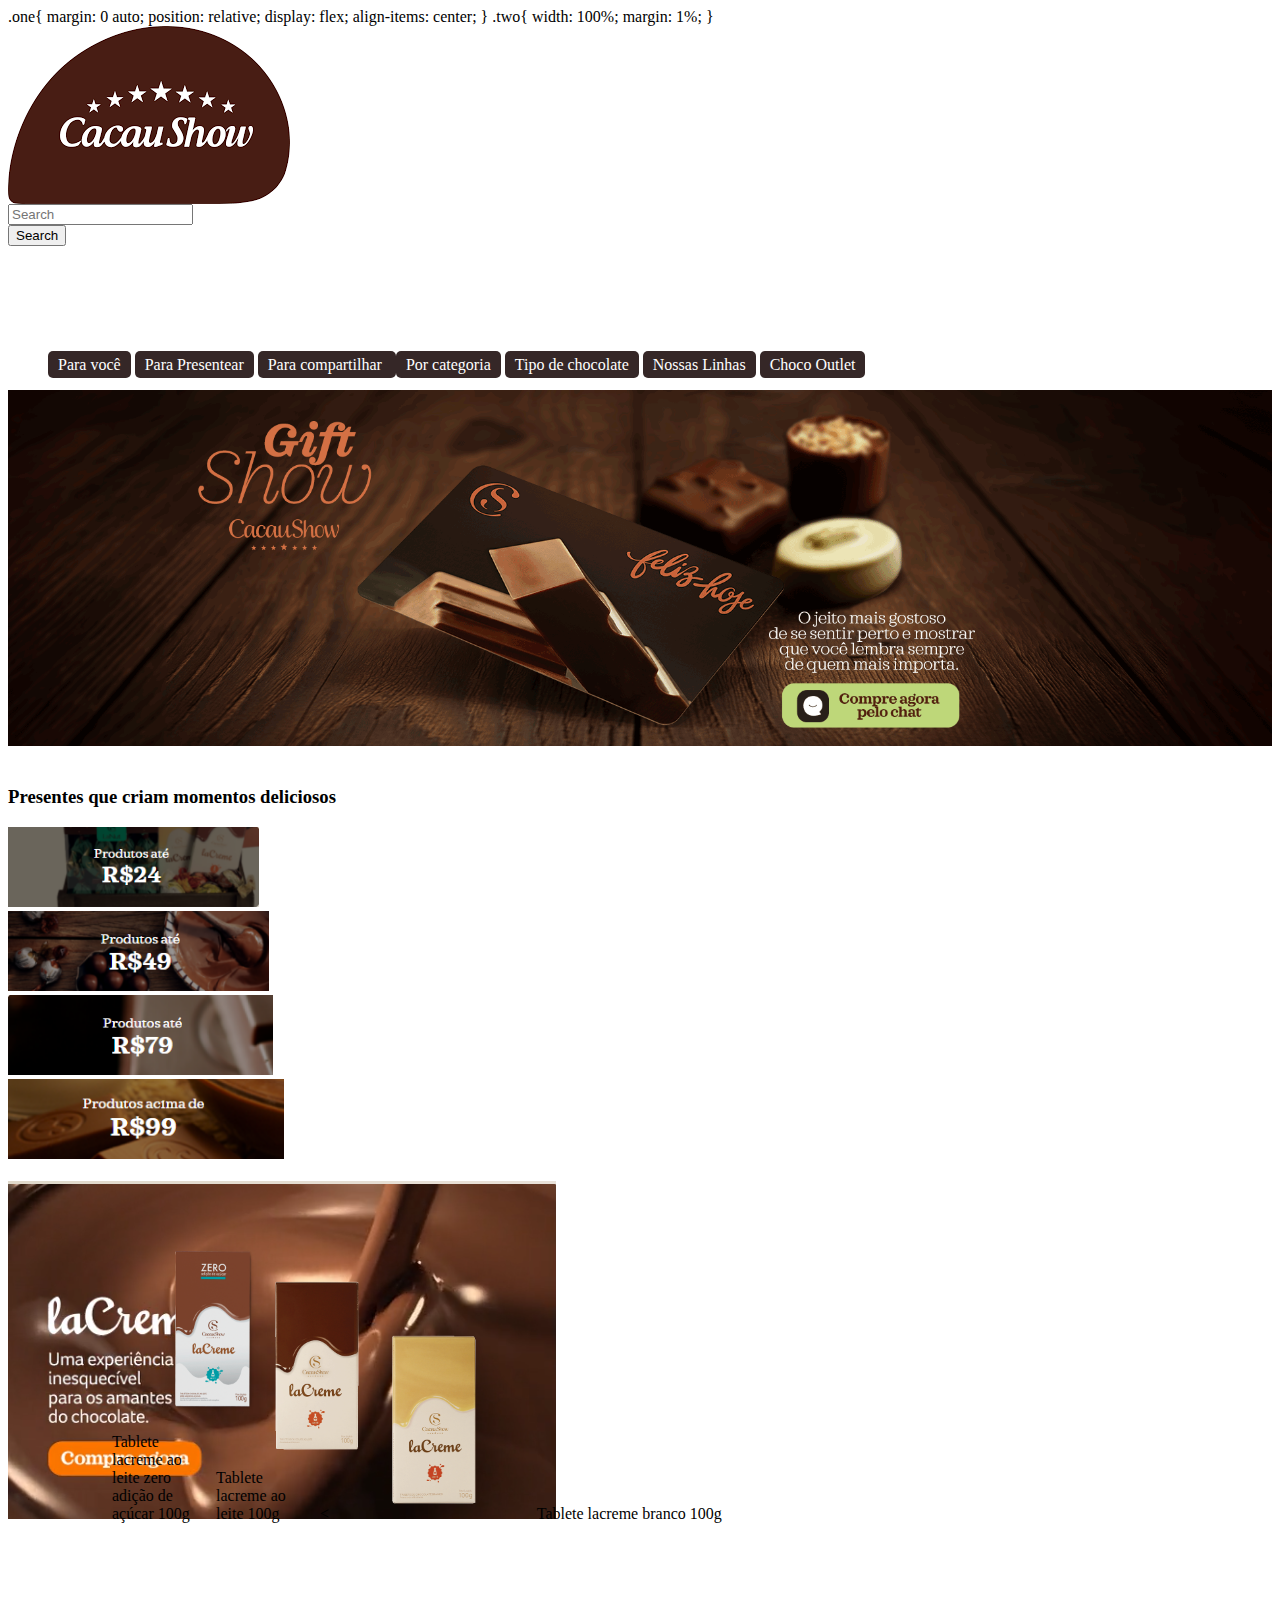
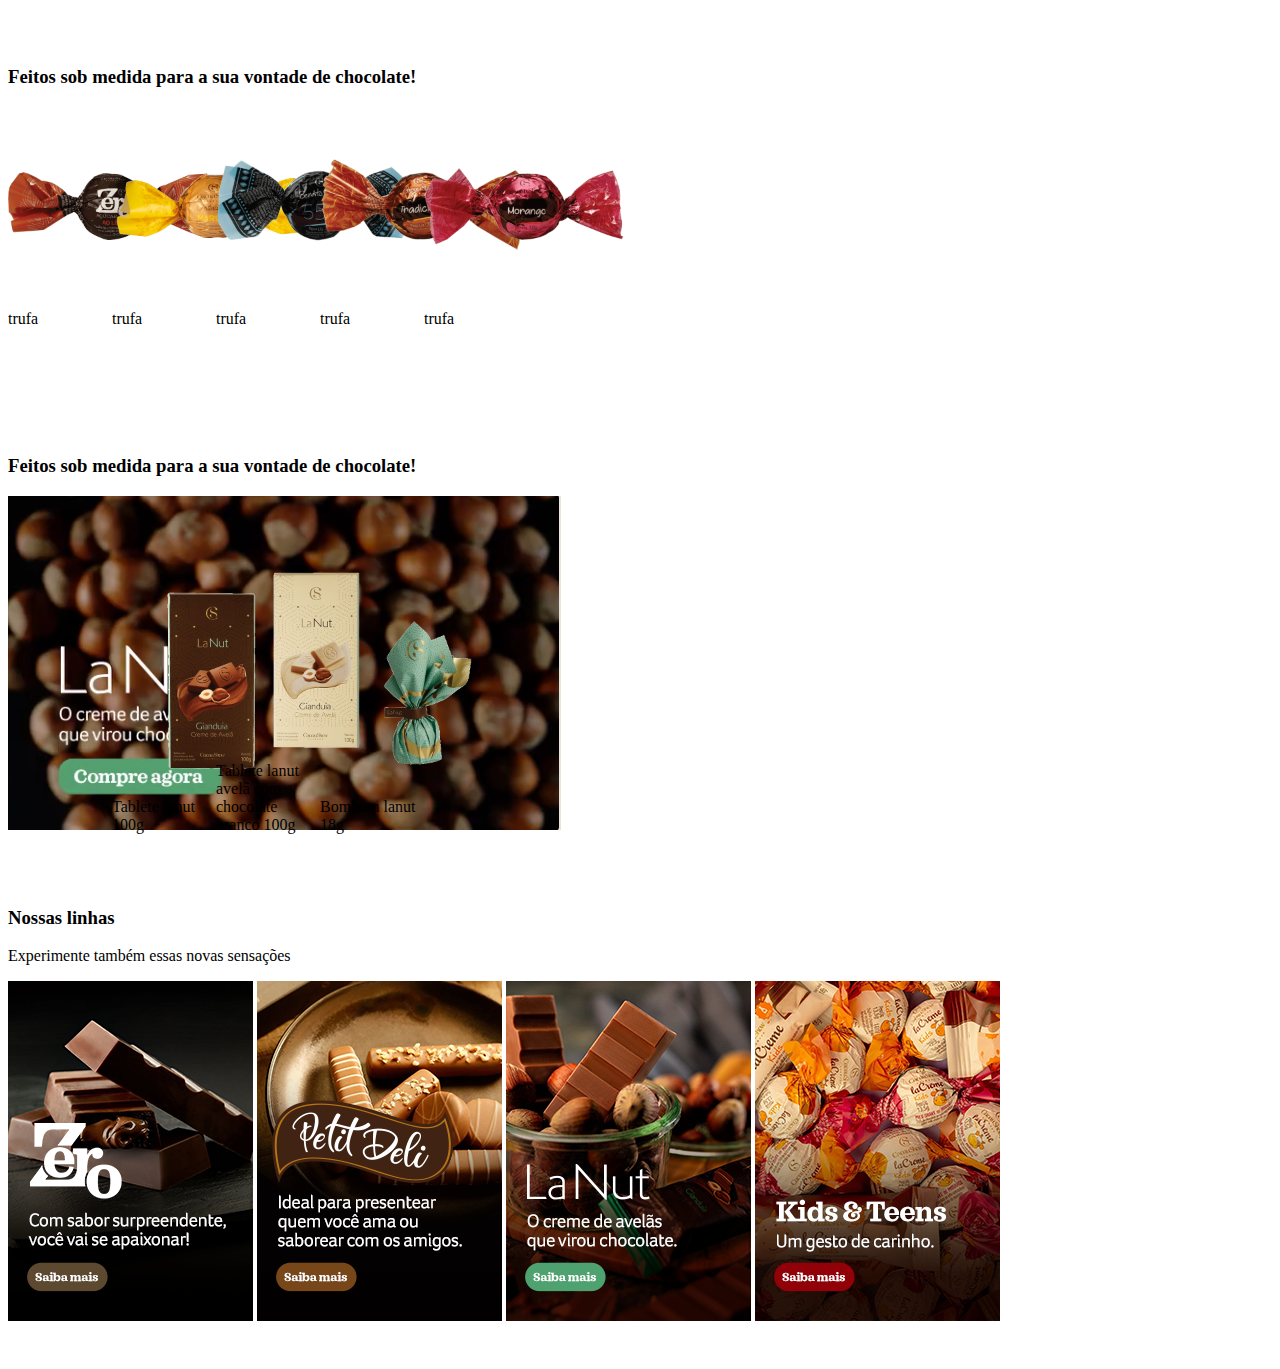
<file: public_html/index.html>
<!DOCTYPE html>
<html lang="PT-BR">
<head>
    <meta charset="UTF-8">
    <meta http-equiv="X-UA-Compatible" content="IE=edge">
    <meta name="viewport" content="width=device-width, initial-scale=1.0">
    <title>First</title>
    <link href=" index.css" rel="stylesheet" type="text/css"/>
    <link href="https://cdn.jsdelivr.net/npm/bootstrap@5.1.3/dist/css/bootstrap.min.css" rel="stylesheet" integrity="sha384-1BmE4kWBq78iYhFldvKuhfTAU6auU8tT94WrHftjDbrCEXSU1oBoqyl2QvZ6jIW3" crossorigin
    <style>
    
    .one{
    margin: 0 auto;
    position: relative;
    display: flex;
    align-items: center;
    }
    
    
    
    .two{
    width: 100%;
    margin: 1%;
    }
    </style>


</head>
<body>
    

    <header>
        
    <img src="logo.png" alt="">
        
        
        <!--Barra de pesquisa DO SITE-->

        <nav class="navbar navbar-light bg-light">
  <div class="container-fluid">
    <form class="d-flex">
      <input class="form-control me-2" type="search" placeholder="Search" aria-label="Search">
      <button class="btn btn-outline-success" type="submit">Search</button>
    </form>
  </div>
</nav>  

<br> <br>

        <nav> <!--MENU DO SITE-->
            <ul>
             <li class="menu"><a href="#"></a> Para você</li>
             <li class="menu"><a href="#"></a> Para Presentear</li>
             <li class="menu"><a href="#"></a> Para compartilhar </li>
             <li class="menu"><a href="#"></a> Por categoria</li>
             <li class="menu"><a href="#"></a>  Tipo de chocolate</li>
             <li class="menu"><a href="#"></a> Nossas Linhas</li>
             <li class="menu"><a href="#"></a> Choco Outlet</li>
            </ul>
        </nav>
    </header>

    <main>
        <section>
            <article>
                
      <img src="feliz.png" style="width:100%">
      
  
            </article>
        </section>

<br> 
     <section>

     <article>

       <h3>Presentes que criam momentos deliciosos</h3> 

        <div class="one">
    
     <img src="primeira.png" height= "80px" margin= 30px 
     style="margin-left: auto;">
    

    
     <img src="49.png" height= "80px" margin= 30px
     style="margin-left: auto;">


  
     
     <img src="79.png" height= "80px" margin= 30px
     style="margin-left: auto;">
     

  
    <img src="99.png" height= 80px" margin= 30px
    style="margin-left: auto;">
   
     </div>

    
    
<br> <br>


    <!--2 Bloco-->


    <section>
    
  
    
        <div> 
        <img src="lacreme.png" alt="lacreme">
        </div>
        
        <div> 
        <img src="tablete1.png" alt="lacreme"  height= "200px" 
      
          <p>
        Tablete lacreme ao leite zero adição de açúcar 100g
    </p>
     </div>
     
     <div>
        <img src="tablete2.png" alt="lacreme"  height= "200px"
     
     
       <p>
    Tablete lacreme ao leite 100g
    </p>
    
 </div>
     
     
     <
        <img src="tablete3.png" alt="lacreme"  height= "200px"
        
        
     <p>
    Tablete lacreme branco 100g
     </p>
     
     
     
        
   
    </section>

         
  <br> <br>
   <br> <br>

<br> <br>
    <section>
   
        <h3> Feitos sob medida para a sua vontade de chocolate! </h3>
    <div>

        <img src="bom1.png" alt="lacreme"  height= "200px" 
        
        <p> trufa </p> 
         
    </div>
        
        
    <div>    
        <img src="bom2.png" alt="lacreme"  height= "200px" 
      
       <p> trufa </p> 
       
    </div>
    
    <div>
     
        <img src="bom3.png" alt="lacreme"  height= "200px" 
     
      <p> trufa </p> 
      
    </div>
    
    <div>
     
        <img src="bom4.png" alt="lacreme"  height= "200px"
     
      <p> trufa </p> 
     
     </div>
     
     
     <div>
     <img src="bom5.png" alt="lacreme"  height= "200px" 
        
         <p> trufa </p> 
         
    </div>
  
    </section>
 <br> <br>
 <br> <br>



<br> <br>

     <section>
         <article>
             <h3>Feitos sob medida para a sua vontade de chocolate!</h3>
   
            <!--5 imagens dos chocolates 5 colunas-->

            <div>
            <img src="lanut.png" alt=""> 
            
            </div>
            
            <!--MAIS 3 IMAGENS DE COLUNAS-->
            
            <div>
             <img src="tablete4.png" alt="lacreme"  height= "200px" margin= 30px 
     style="margin-left: auto;">
      <p> Tablete lanut 100g </p>
             </div>
             
             
      <div>
        <img src="tablete5.png" alt="lacreme"  height= "200px" 
       <p> Tablete lanut avelã com chocolate branco 100g </p>
      </div>
      
      <div>
        <img src="tablete6.png" alt="lacreme"  height= "200px" 
       <p> Bombom lanut 18g </p>
        </div>
         
<br> <br>
                 <br> <br>


     <h3>  Nossas linhas  </h3>
 <p>Experimente também essas novas sensações</p>


                 <section>
                
                    <img src="zero.png" alt="">
                    <img src="petit.png" alt="">
                    <img src="avela.png" alt="">
                    <img src="kids.png" alt="">

                   
                   
              
            </section>
            
            
             <br> <br>

<style>
         <section> 
         
         
     
         <img src="hoje.png" alt="">
   
        </section>

  <br> <br>  <br> <br>
            <footer>
            
            <img src="" alt="logo">
                
            </footer>






    




















    </main>


</body>
</html>
</file>
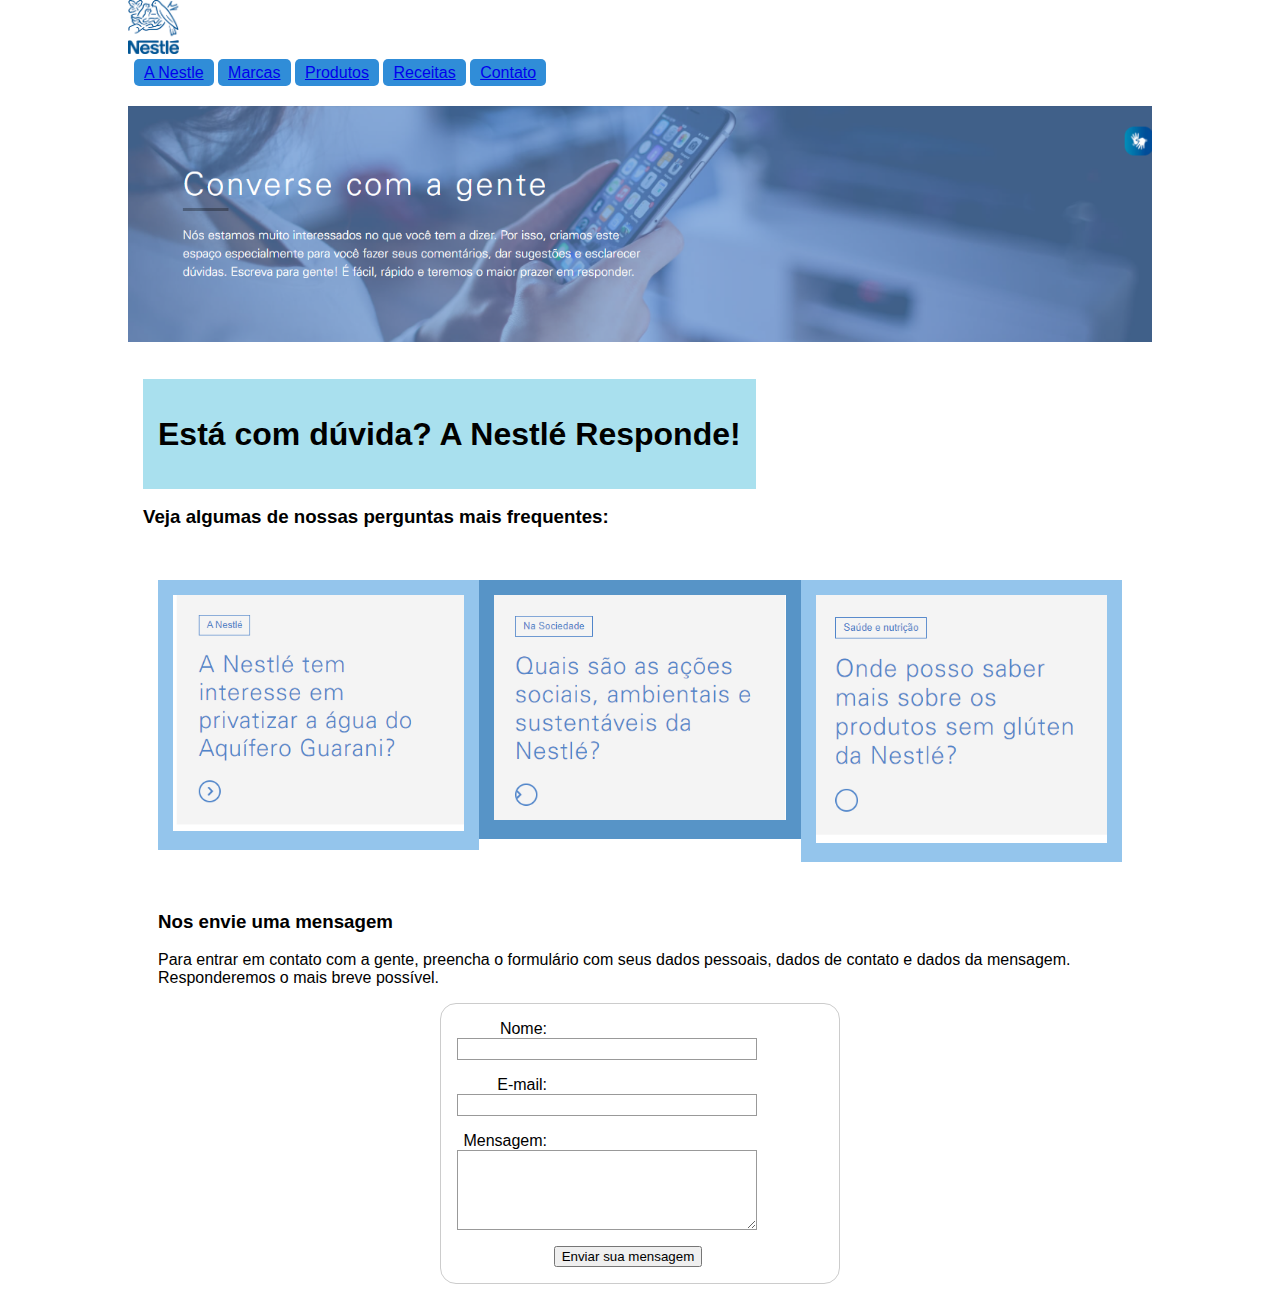
<file: public_html/old/contato.html>
<!DOCTYPE html>
<html lang="PT-BR">
<head>
    <meta charset="UTF-8">
    <meta http-equiv="X-UA-Compatible" content="IE=edge">
    <meta name="viewport" content="width=device-width, initial-scale=1.0">
    <title>Contato</title>
    <link href="css.css" rel="stylesheet" type="text/css" />
      <link rel="stylesheet" href="colunas.css">
</head>
<body style="margin:0% 10% 0%" >
    
       <!--duvidas
    1- colocar um fundo azul no menu seria um retangulo cobrindo o menu
    2- colocar um container para o site ficar centralizado
    3- a imagem do incio esta tendendo a direita, ou seja ocupando muito espaço como resolver isso?
    4- posso colocar o css de todas minhas paginas em um unico arquivo css?
    5- fazer um menu em cima de outro menu na parte de receitas
    6-Como fazer um slide(carrousel) com varias imagens (no site receitas)
    
    
    
        -->
    
    <header> 
        <div class ="container" color: ></div>
        <!--<h1>NESTLÉ</h1>--> 
        <img src="header.png" alt="logo" width="5%">
        
      
  <nav>
            <ul class="menu">
                <li class="itensmenu"><a href="index.html">A Nestle</a></li>
                <li class="itensmenu"><a href="marcas.html">Marcas</a></li>
                <li class="itensmenu"><a href="produtos.html">Produtos</a></li>
                <li class="itensmenu"><a href="receitas.html">Receitas</a></li>
                <li class="itensmenu"><a href="contato.html">Contato</a></li>
            </ul>        
        </nav>

    </header>
<br> 

<!--<h1>CONTATOS</h1>-->    

    <article>
        <img src="contatos.png" width= "100%" alt="banner">
        <br> <br>
        
        <section class="col-08">
            <div class="col-02" style="background-color:#a9e0ee  ; height:80;">
               <h1>Está com dúvida? A Nestlé Responde!</h1>
               
            </div>

            <br> <br> <br>

<br> <br> <br>
            <h3>Veja algumas de nossas perguntas mais frequentes:</h3>
            <br> 

          
    <section class="col-12">
        <div  class="col-4 " style="background-color: rgb(148, 197, 236); height:auto;">
          <img src="con1.png" width="100%" title="imagem1">
        </div>
    
        <div class="col-4"   style="background-color:rgb(87, 148, 199); height:80;">
            <img src="con2.png" width="100%" title="imagem2">
        </div>
    
        <div class="col-4" style="background-color:rgb(148, 197, 236); height:80;">
            <img src="con3.png" width="100%" title="imagem3">
        </div>
    
</section>

<br> <br> <br>

 <section class="col-12">

      <h3> Nos envie uma mensagem</h3>

      <p>  Para entrar em contato com a gente, preencha o formulário com seus dados pessoais, dados de contato e dados da mensagem. Responderemos o mais breve possível.</p>

       
      
            <form action="/pagina-processa-dados-do-form" method="post">
                <div>
                    <label for="name">Nome:</label>
                    <input type="text" id="name" />
                </div>
                <div>
                    <label for="mail">E-mail:</label>
                    <input type="email" id="mail" />
                </div>
                <div>
                    <label for="msg">Mensagem:</label>
                    <textarea id="msg"></textarea>
                </div>
                <div class="button">
                    <button type="submit">Enviar sua mensagem</button>
                </div>
            </form>

            
      
    </section>
 


</div>
</body>
</html>
</file>
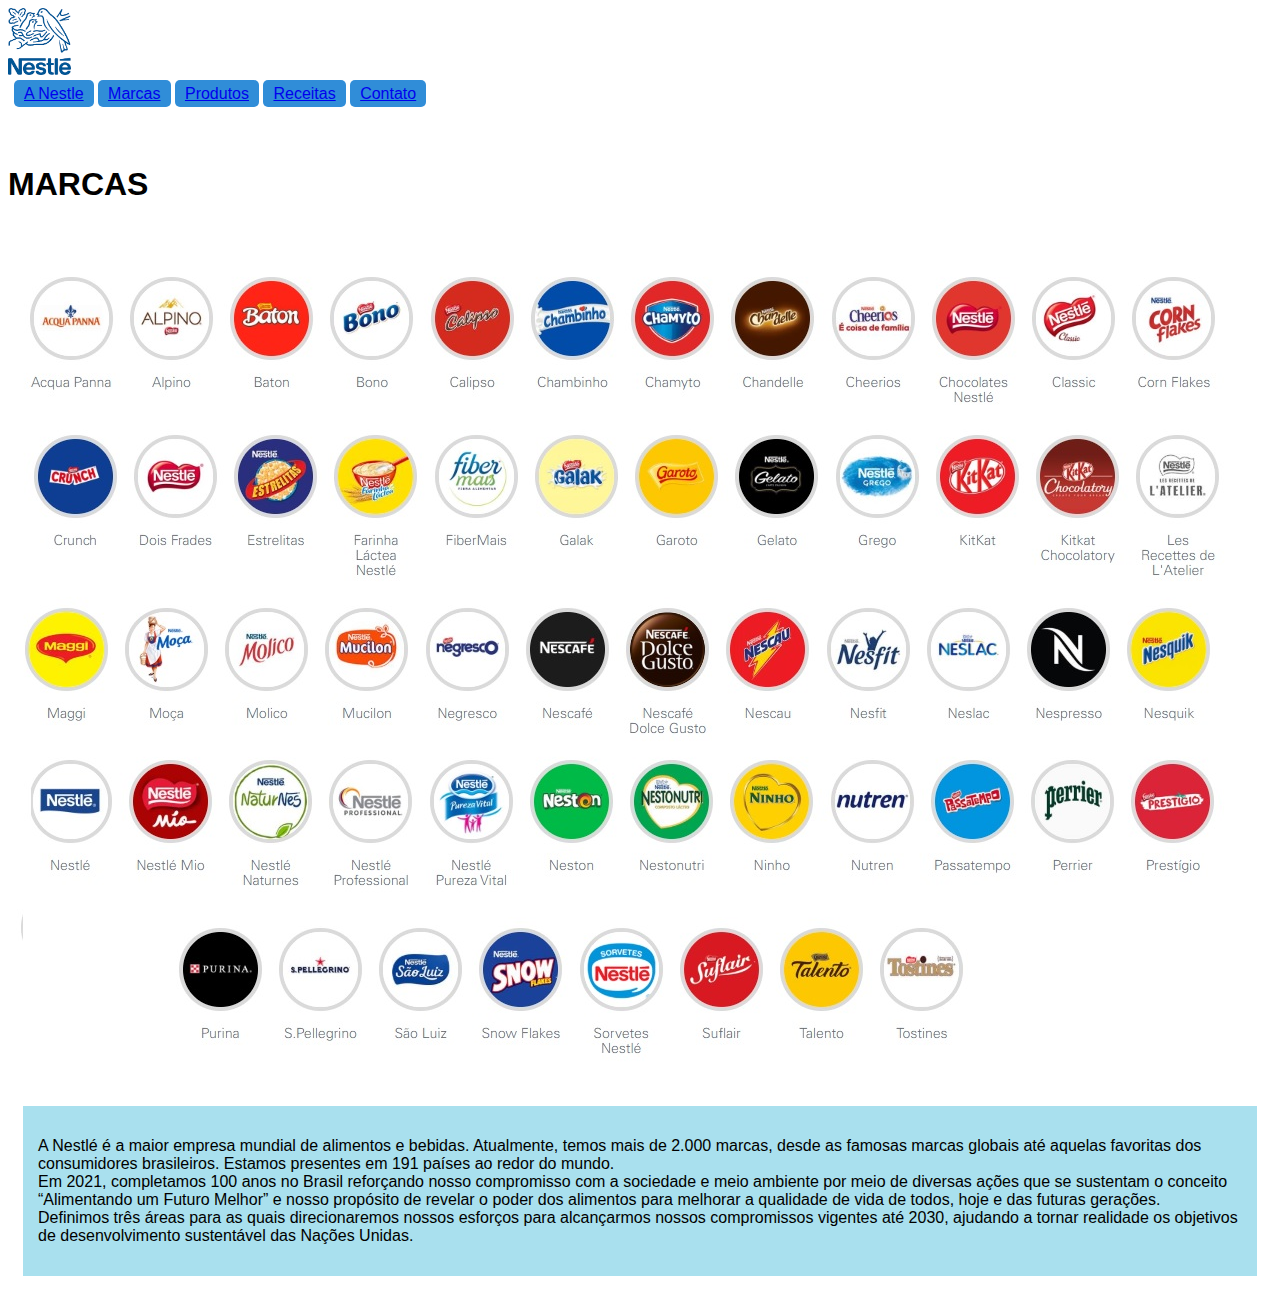
<file: public_html/old/marcas.html>
<!DOCTYPE html>
<html lang="PT-BR">
<head>
    <meta charset="UTF-8">
    <meta http-equiv="X-UA-Compatible" content="IE=edge">
    <meta name="viewport" content="width=device-width, initial-scale=1.0">
    <title>Marcas</title>
    <link href="css.css" rel="stylesheet" type="text/css" />
</head>
<body>
    
    <header> 
        <div class ="container" color: ></div>
        <!--<h1>NESTLÉ</h1>--> 
        <img src="header.png" alt="logo" width="5%">
        
       
      
        <nav>
            <ul class="menu">
                <li class="itensmenu"><a href="index.html">A Nestle</a></li>
                <li class="itensmenu"><a href="marcas.html">Marcas</a></li>
                <li class="itensmenu"><a href="produtos.html">Produtos</a></li>
                <li class="itensmenu"><a href="receitas.html">Receitas</a></li>
                <li class="itensmenu"><a href="contato.html">Contato</a></li>
            </ul>        
        </nav>

        <br><br> 
    </header>

    <article>
        
        <h1>MARCAS</h1>
        <br><br>
        <img src="marcas.jpeg">
        <section>
            
        <link rel="stylesheet" href="colunas.css">
        <section class="col-08">
            <div class="col-02" style="background-color:#a9e0ee  ; height:80;">
                <p>A Nestlé é a maior empresa mundial de alimentos e bebidas. Atualmente, temos mais de 2.000 marcas, desde as famosas marcas globais até aquelas favoritas dos consumidores brasileiros. Estamos presentes em 191 países ao redor do mundo.

                    <br>
                      Em 2021, completamos 100 anos no Brasil reforçando nosso compromisso com a sociedade e meio ambiente por meio de diversas ações que se sustentam o conceito “Alimentando um Futuro Melhor” e nosso propósito de revelar o poder dos alimentos para melhorar a qualidade de vida de todos, hoje e das futuras gerações.
                     <br>
                      Definimos três áreas para as quais direcionaremos nossos esforços para alcançarmos nossos compromissos vigentes até 2030, ajudando a tornar realidade os objetivos de desenvolvimento sustentável das Nações Unidas.
                      <br>
            </div>
        
        </section>
    </article>
</div>

</body>
</html>
</file>
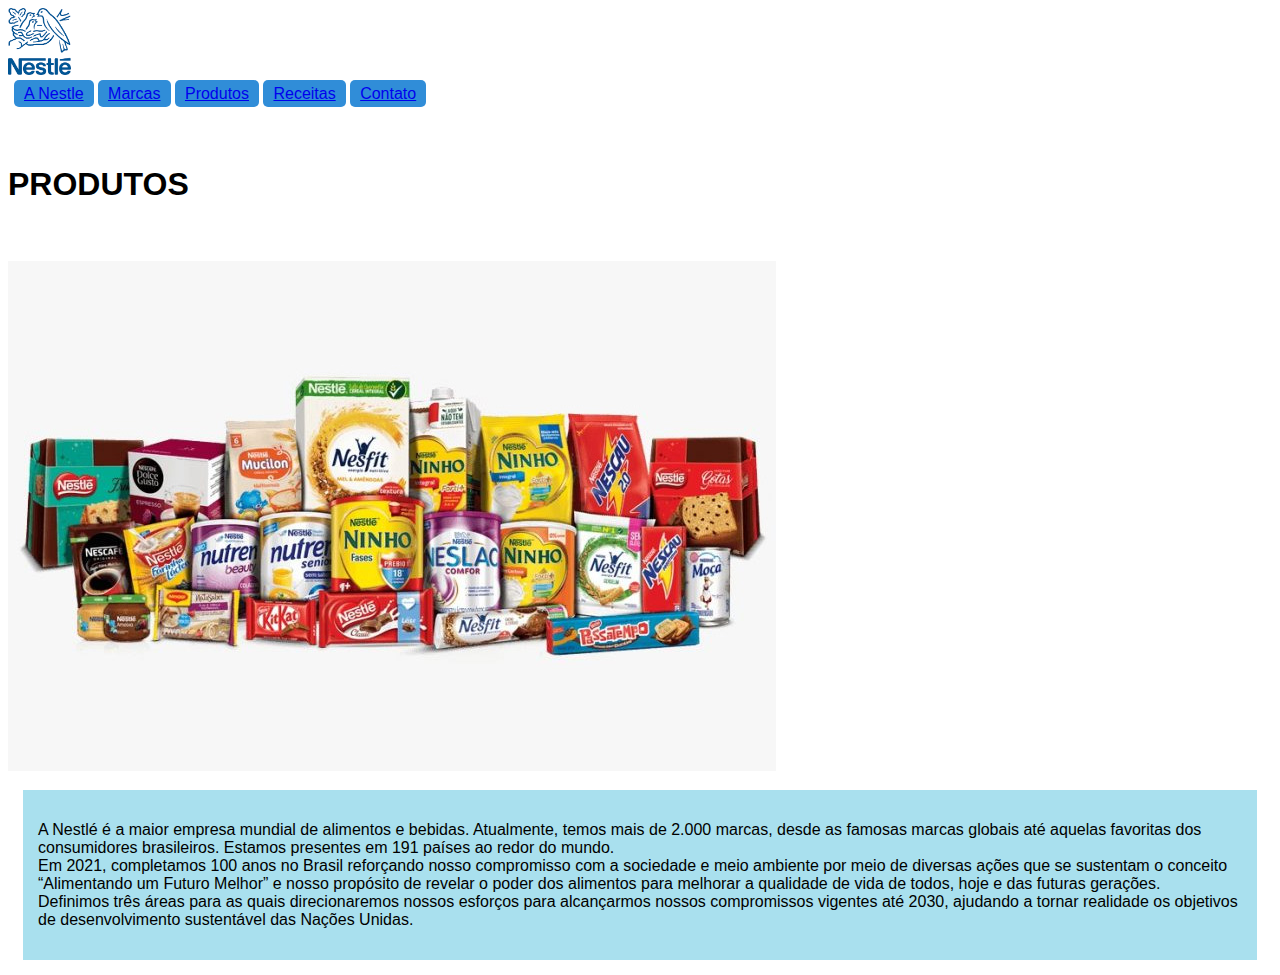
<file: public_html/old/produtos.html>
<!DOCTYPE html>
<html lang="en">
<head>
    <meta charset="UTF-8">
    <meta http-equiv="X-UA-Compatible" content="IE=edge">
    <meta name="viewport" content="width=device-width, initial-scale=1.0">
    <title>Produtos</title>
    <link href="css.css" rel="stylesheet" type="text/css" />
</head>
<body>
    
    <header> 
        <div class ="container" color: ></div>
        <!--<h1>NESTLÉ</h1>--> 
        <img src="header.png" alt="logo" width="5%">
        
       
      
        <nav>
            <ul class="menu">
                <li class="itensmenu"><a href="index.html">A Nestle</a></li>
                <li class="itensmenu"><a href="marcas.html">Marcas</a></li>
                <li class="itensmenu"><a href="produtos.html">Produtos</a></li>
                <li class="itensmenu"><a href="receitas.html">Receitas</a></li>
                <li class="itensmenu"><a href="contato.html">Contato</a></li>
            </ul>        
        </nav>

        <br><br> 
    </header>

    <article>

        <h1>PRODUTOS</h1>
        <br><br>
        <img src="produtos.jpeg">
        <section>
            
        <link rel="stylesheet" href="colunas.css">
        <section class="col-08">
            <div class="col-02" style="background-color:#a9e0ee  ; height:80;">
                <p>A Nestlé é a maior empresa mundial de alimentos e bebidas. Atualmente, temos mais de 2.000 marcas, desde as famosas marcas globais até aquelas favoritas dos consumidores brasileiros. Estamos presentes em 191 países ao redor do mundo.

                    <br>
                      Em 2021, completamos 100 anos no Brasil reforçando nosso compromisso com a sociedade e meio ambiente por meio de diversas ações que se sustentam o conceito “Alimentando um Futuro Melhor” e nosso propósito de revelar o poder dos alimentos para melhorar a qualidade de vida de todos, hoje e das futuras gerações.
                     <br>
                      Definimos três áreas para as quais direcionaremos nossos esforços para alcançarmos nossos compromissos vigentes até 2030, ajudando a tornar realidade os objetivos de desenvolvimento sustentável das Nações Unidas.
                      <br>
            </div>
        
        </section>
    </article>
</div>

</body>
</html>
</file>
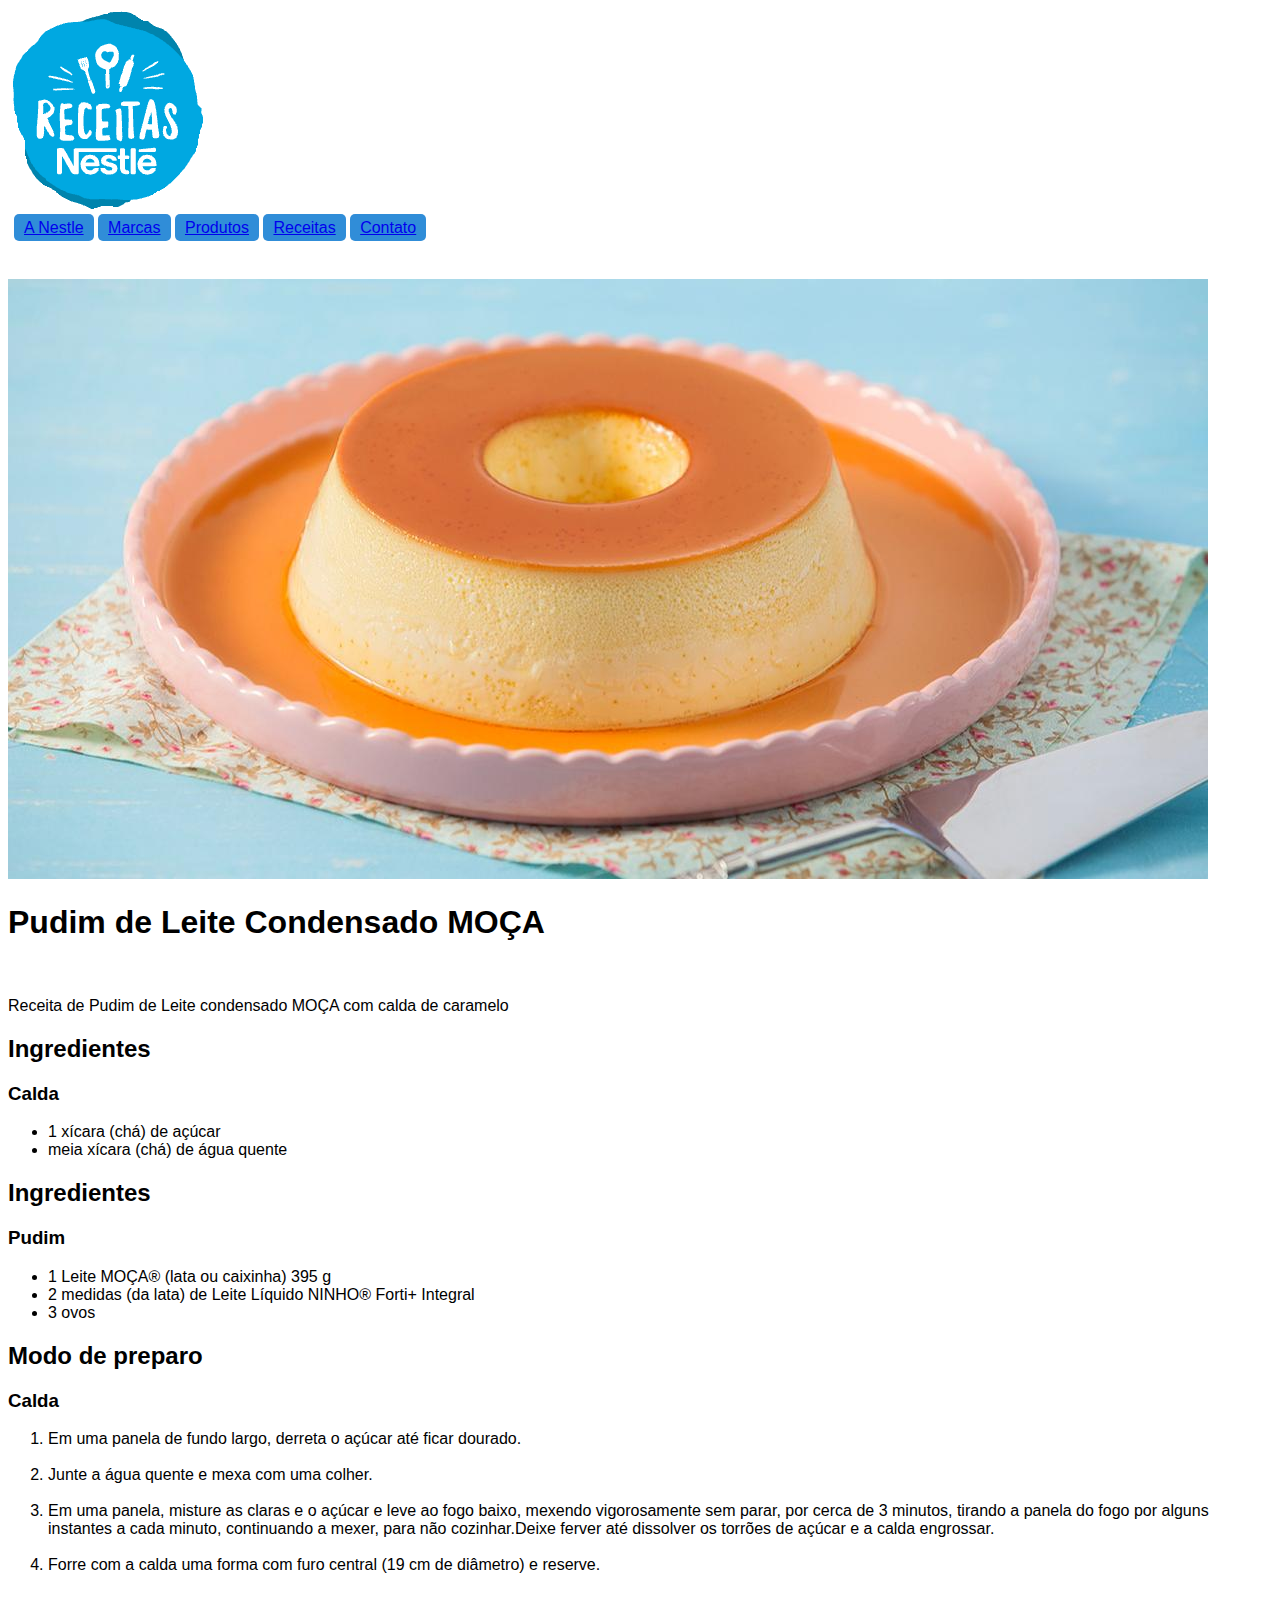
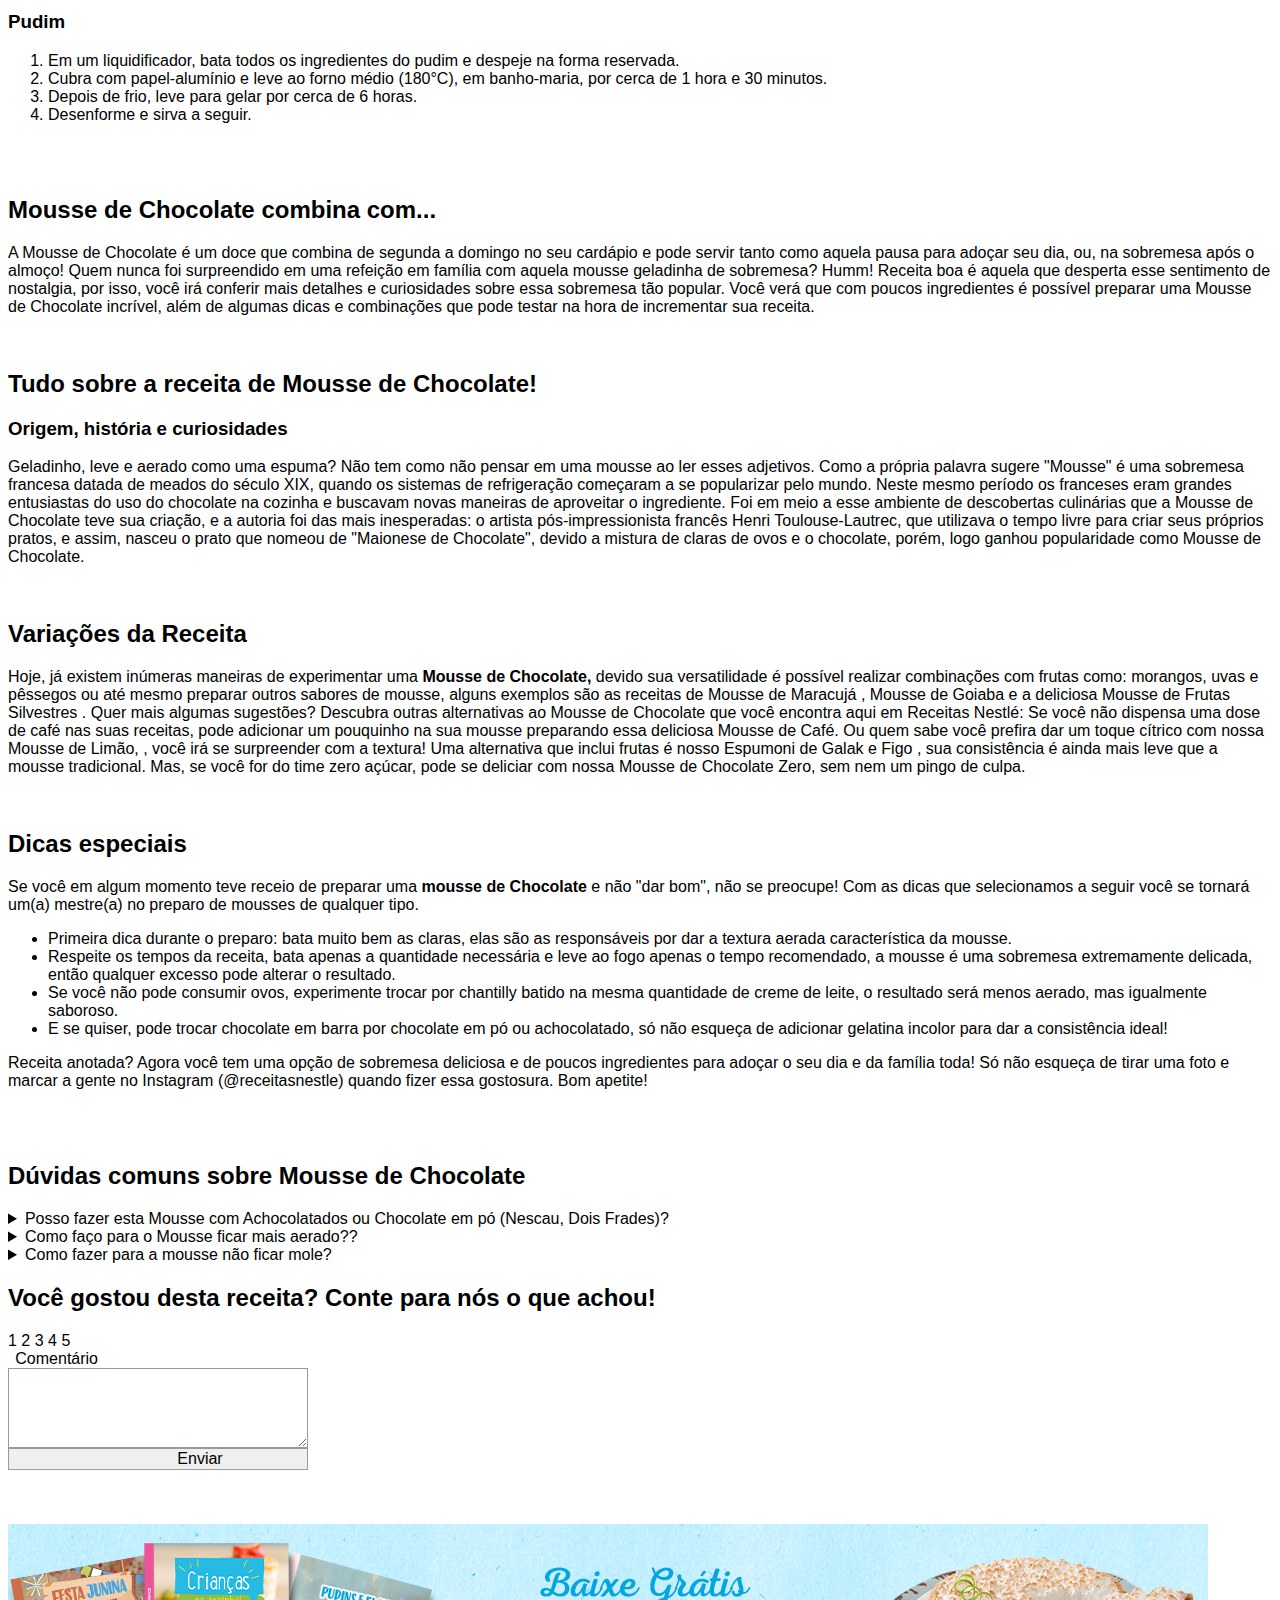
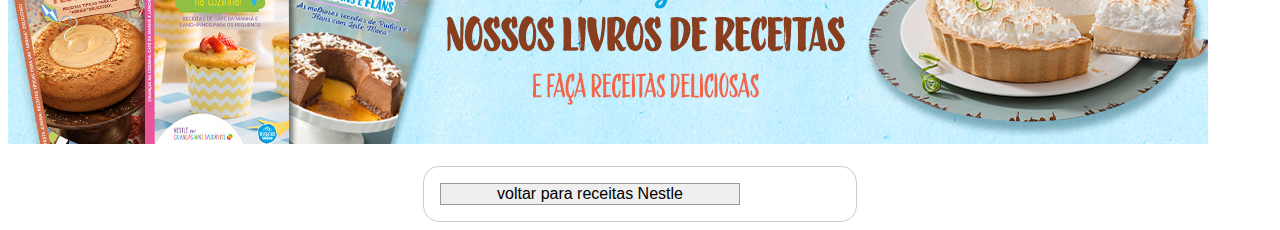
<file: public_html/old/pudim.html>
<!DOCTYPE html>
<html lang="PT-BR">
<head>
    <meta charset="UTF-8">
    <meta http-equiv="X-UA-Compatible" content="IE=edge">
    <meta name="viewport" content="width=device-width, initial-scale=1.0">
    <title>Pudim</title>
    <link href="css.css" rel="stylesheet" type="text/css" />
 
    
</head>
<body>
    
     <header>    

        <img src="nestle.png" alt="logo"> 
      
        <nav>
            <ul class="menu">
                <li class="itensmenu"><a href="index.html">A Nestle</a></li>
                <li class="itensmenu"><a href="marcas.html">Marcas</a></li>
                <li class="itensmenu"><a href="produtos.html">Produtos</a></li>
                <li class="itensmenu"><a href="receitamousse.html">Receitas</a></li>
                <li class="itensmenu"><a href="contato.html">Contato</a></li>
            </ul>        
        </nav>

        <br><br> 
        

        
     </header>
   <img src="pudim.jpeg" alt="Pudim"> 
<br>
   <h1>Pudim de Leite Condensado MOÇA</h1>
   
<br>
   <p>Receita de Pudim de Leite condensado MOÇA com calda de caramelo</p>

    <!--Comprar ingrediente colocar link que direciona a foto ilustrativa do creme de leite ul>li*7-->

    

       
        <h2>Ingredientes</h2>
        <h3>Calda</h3>
        <ul>
       
        <li>1 xícara (chá) de açúcar</li>
        <li>meia xícara (chá) de água quente</li>
      </ul>

      <h2>Ingredientes</h2>
      <h3>Pudim</h3>
      <ul>
          <li>1 Leite MOÇA® (lata ou caixinha) 395 g </li>
          <li>2 medidas (da lata) de Leite Líquido NINHO® Forti+ Integral</li>
          <li>3 ovos</li>
      </ul>

    <h2>Modo de preparo</h2>
    <h3>Calda</h3>
    <ol>
        <li>Em uma panela de fundo largo, derreta o açúcar até ficar dourado.</li> <br>
        <li>Junte a água quente e mexa com uma colher.</li> <br>
        <li>Em uma panela, misture as claras e o açúcar e leve ao fogo baixo, mexendo vigorosamente sem parar, por cerca de 3 minutos, tirando a panela do fogo por alguns instantes a cada minuto, continuando a mexer, para não cozinhar.Deixe ferver até dissolver os torrões de açúcar e a calda engrossar.</li> <br>
        <li>Forre com a calda uma forma com furo central (19 cm de diâmetro) e reserve.</li> <br>

    </ol>

    <h3>Pudim</h3>

    <ol>
        <li>Em um liquidificador, bata todos os ingredientes do pudim e despeje na forma reservada.</li>
        <li>Cubra com papel-alumínio e leve ao forno médio (180°C), em banho-maria, por cerca de 1 hora e 30 minutos.</li>
        <li>Depois de frio, leve para gelar por cerca de 6 horas.</li>
        <li>Desenforme e sirva a seguir.</li>
    </ol>

<br> <br>
    <div class="col-08">
        <div class="col-04">
            <h2>Mousse de Chocolate combina com...</h2>

            <p>A Mousse de Chocolate é um doce que combina de segunda a domingo no seu cardápio e pode servir tanto como aquela pausa para adoçar seu dia, ou, na sobremesa após o almoço! Quem nunca foi surpreendido em uma refeição em família com aquela mousse geladinha de sobremesa?

            Humm! Receita boa é aquela que desperta esse sentimento de nostalgia, por isso, você irá conferir mais detalhes e curiosidades sobre essa sobremesa tão popular.
    
            Você verá que com poucos ingredientes é possível preparar uma Mousse de Chocolate incrível, além de algumas dicas e combinações que pode testar na hora de incrementar sua receita.</p>
        </div>
    </div>
    <br>
<h2>Tudo sobre a receita de Mousse de Chocolate!</h2>

<h3>Origem, história e curiosidades</h3>

<p>Geladinho, leve e aerado como uma espuma? Não tem como não pensar em uma mousse ao ler esses adjetivos.

    Como a própria palavra sugere "Mousse" é uma sobremesa francesa datada de meados do século XIX, quando os sistemas de refrigeração começaram a se popularizar pelo mundo. Neste mesmo período os franceses eram grandes entusiastas do uso do chocolate na cozinha e buscavam novas maneiras de aproveitar o ingrediente.
    
    Foi em meio a esse ambiente de descobertas culinárias que a Mousse de Chocolate teve sua criação, e a autoria foi das mais inesperadas: o artista pós-impressionista francês Henri Toulouse-Lautrec, que utilizava o tempo livre para criar seus próprios pratos, e assim, nasceu o prato que nomeou de "Maionese de Chocolate", devido a mistura de claras de ovos e o chocolate, porém, logo ganhou popularidade como Mousse de Chocolate.</p>
<br>
<h2>Variações da Receita</h2>

<p>Hoje, já existem inúmeras maneiras de experimentar uma <b>Mousse de Chocolate,</b> devido sua versatilidade é possível realizar combinações com frutas como: morangos, uvas e pêssegos ou até mesmo preparar outros sabores de mousse, alguns exemplos são as receitas de Mousse de Maracujá , Mousse de Goiaba e a deliciosa Mousse de Frutas Silvestres . Quer mais algumas sugestões? Descubra outras alternativas ao Mousse de Chocolate que você encontra aqui em Receitas Nestlé:

    Se você não dispensa uma dose de café nas suas receitas, pode adicionar um pouquinho na sua mousse preparando essa deliciosa Mousse de Café.
    Ou quem sabe você prefira dar um toque cítrico com nossa Mousse de Limão, , você irá se surpreender com a textura!
    Uma alternativa que inclui frutas é nosso Espumoni de Galak e Figo , sua consistência é ainda mais leve que a mousse tradicional.
    Mas, se você for do time zero açúcar, pode se deliciar com nossa Mousse de Chocolate Zero, sem nem um pingo de culpa.</p>
<br>
<h2>Dicas especiais</h2>
<p>Se você em algum momento teve receio de preparar uma <b>mousse de Chocolate</b>  e não "dar bom", não se preocupe! Com as dicas que selecionamos a seguir você se tornará um(a) mestre(a) no preparo de mousses de qualquer tipo.</p>


<ul>
    <li>Primeira dica durante o preparo: bata muito bem as claras, elas são as responsáveis por dar a textura aerada característica da mousse.</li>
    <li>Respeite os tempos da receita, bata apenas a quantidade necessária e leve ao fogo apenas o tempo recomendado, a mousse é uma sobremesa extremamente delicada, então qualquer excesso pode alterar o resultado.</li>
    <li>Se você não pode consumir ovos, experimente trocar por chantilly batido na mesma quantidade de creme de leite, o resultado será menos aerado, mas igualmente saboroso.</li>
    <li>E se quiser, pode trocar chocolate em barra por chocolate em pó ou achocolatado, só não esqueça de adicionar gelatina incolor para dar a consistência ideal!</li>
</ul>
 <p>Receita anotada? Agora você tem uma opção de sobremesa deliciosa e de poucos ingredientes para adoçar o seu dia e da família toda! Só não esqueça de tirar uma foto e marcar a gente no Instagram (@receitasnestle) quando fizer essa gostosura. Bom apetite!</p>
<br><br>

    <h2>Dúvidas comuns sobre Mousse de Chocolate</h2>

     <details>

        <summary>
            Posso fazer esta Mousse com Achocolatados ou Chocolate em pó (Nescau, Dois Frades)?
        </summary>

        <p>
            Nessa receita, não é possível substituir o Chocolate em tablete (barra) por nenhum achocolatado ou chocolate em pó. Além do sabor, o chocolate em barra ajuda na estruturação da mousse, e fazendo uma simples substituição, o resultado final não será satisfatório.
        </p>

      </details>

     

      <details>
 
         <summary>
            Como faço para o Mousse ficar mais aerado??
         </summary>
 
         <p>
            A aeração da mousse é resultado da correta preparação de sua base, que nesse caso são as claras que ao serem batidas incorporam ar. Não existe modo de aumentar essa areação, mas seguindo o modo de preparo corretamente (aquecimento, batedeira e geladeira), garantimos que a mousse ficará aerada.
         </p>

       </details>
       

     <details>

        <summary>Como fazer para a mousse não ficar mole?</summary>

        <p>É preciso sempre respeitar a quantidade de ingredientes e modo de preparo. Por exemplo, se usar menor ou maior quantidade de qualquer um dos ingredientes, a receita ficará desbalanceada, o que pode prejudicar sua estrutura. Outro ponto importante é tomar cuidado para não cozinhar as claras, e para isso é importante aquecer em fogo baixo, respeitar o tempo de aquecimento e a indicação de tirar a panela do fogo de minuto em minuto. Além desses cuidados, o tempo de batedeira e o tempo de geladeira são fundamentais para uma textura perfeita.</p>

      </details>


      <div class="section-comment">
        <div class="not-logged-in comment-form">
            <h2 class="title comment-form__title">Você gostou desta receita? Conte para nós o que achou!</h2>
            <div class="fivestar-rating" aria-label="faca a avialicao">
                <span rel="1" aria-label="nota 1" class="fivestar-rating__star">1</span>
                <span rel="2" aria-label="nota 2" class="fivestar-rating__star">2</span>
                <span rel="3" aria-label="nota 3" class="fivestar-rating__star">3</span>
                <span rel="4" aria-label="nota 4" class="fivestar-rating__star">4</span>
                <span rel="5" aria-label="nota 5" class="fivestar-rating__star">5</span>
            </div>
            <div class="js-form-item form-item js-form-type-textarea form-type-textarea js-form-item-field-comment-body-0-value form-item-field-comment-body-0-value">
                <label for="edit-field-comment-body-0-value">Comentário</label>
                <div class="form-textarea-wrapper">
                    <textarea class="js-text-full text-full form-textarea resize-vertical" rows="5" cols="60" placeholder=""></textarea>
                </div>
            </div>
            <input type="submit" id="edit-submit" value="Enviar" class="button button--primary js-form-submit form-submit">
        </div>


<br>
<br><br>
        <img src="livro.jpeg" alt="livro">


                   
<br>

<br>

       <footer>

        <form action="http://google.com">
            <input type="submit" value="voltar para receitas Nestle" />
        </form>

       </footer>
</body>
</html>
</file>
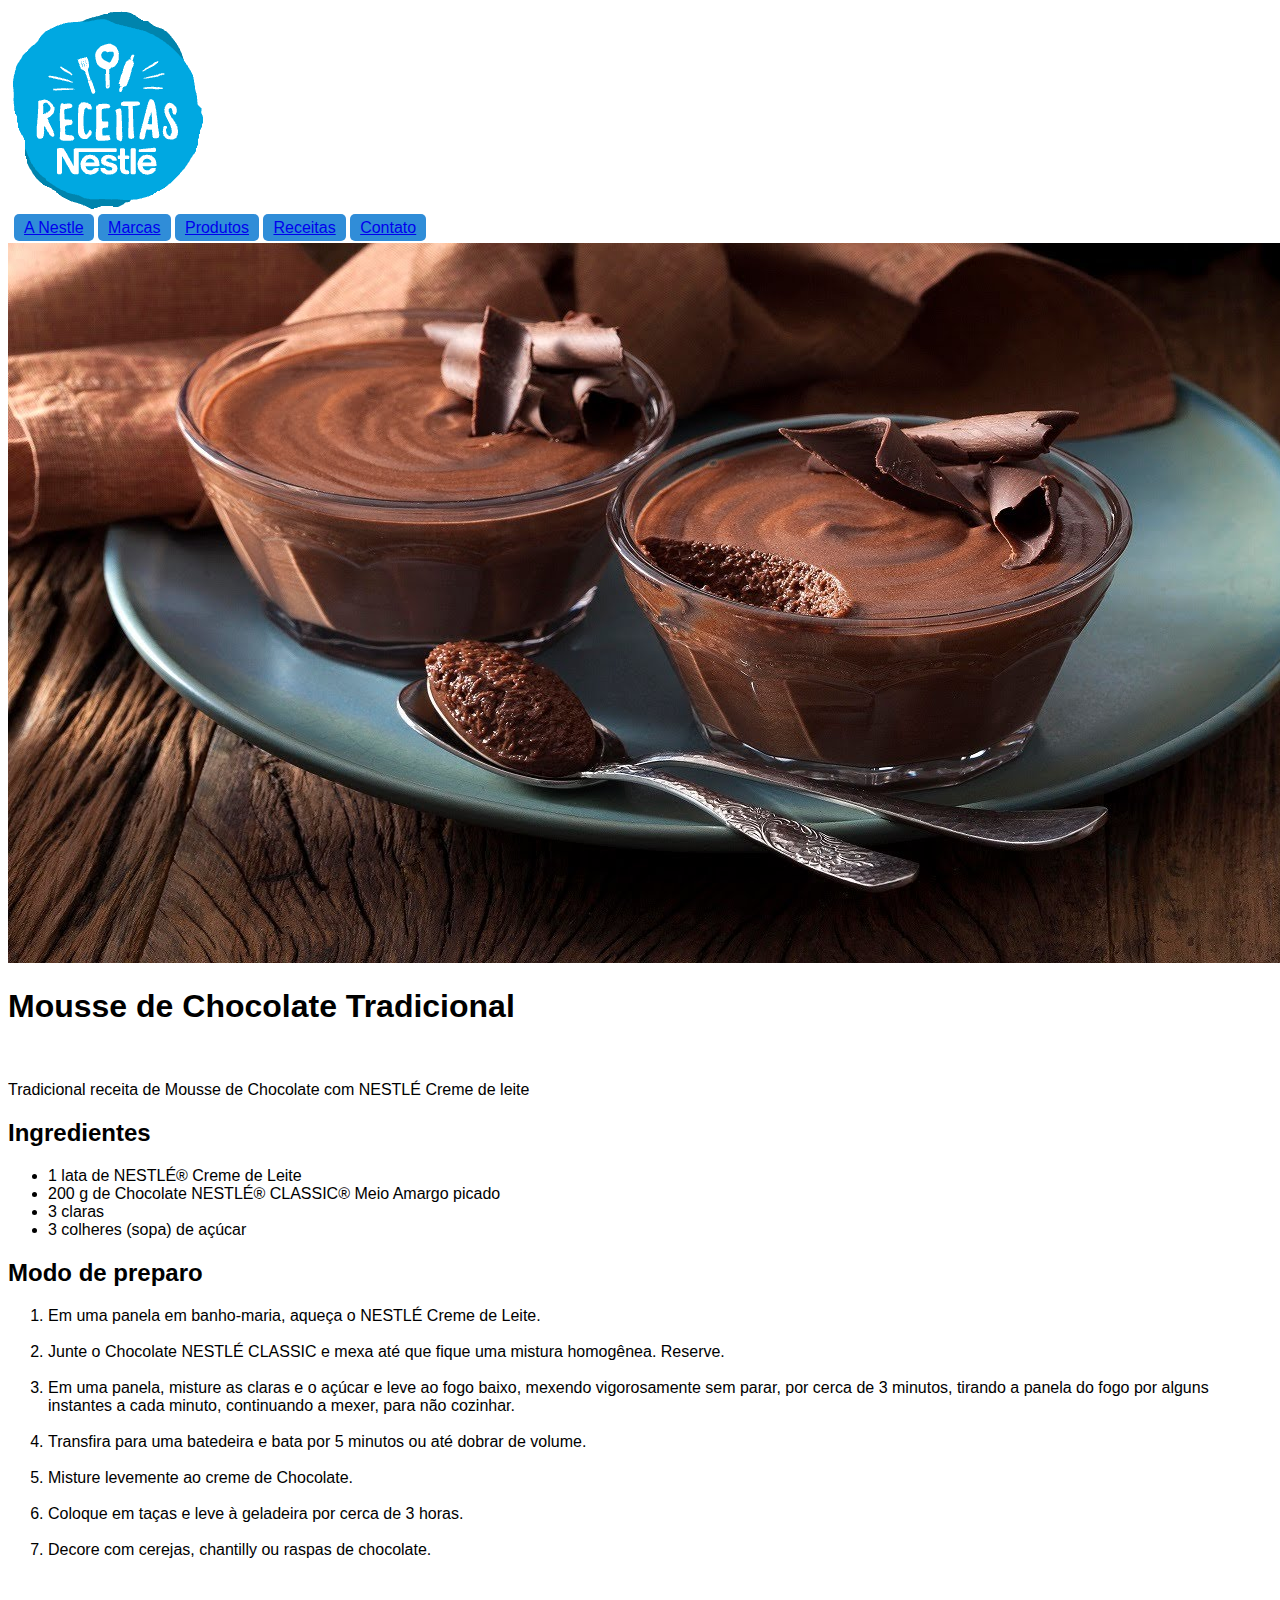
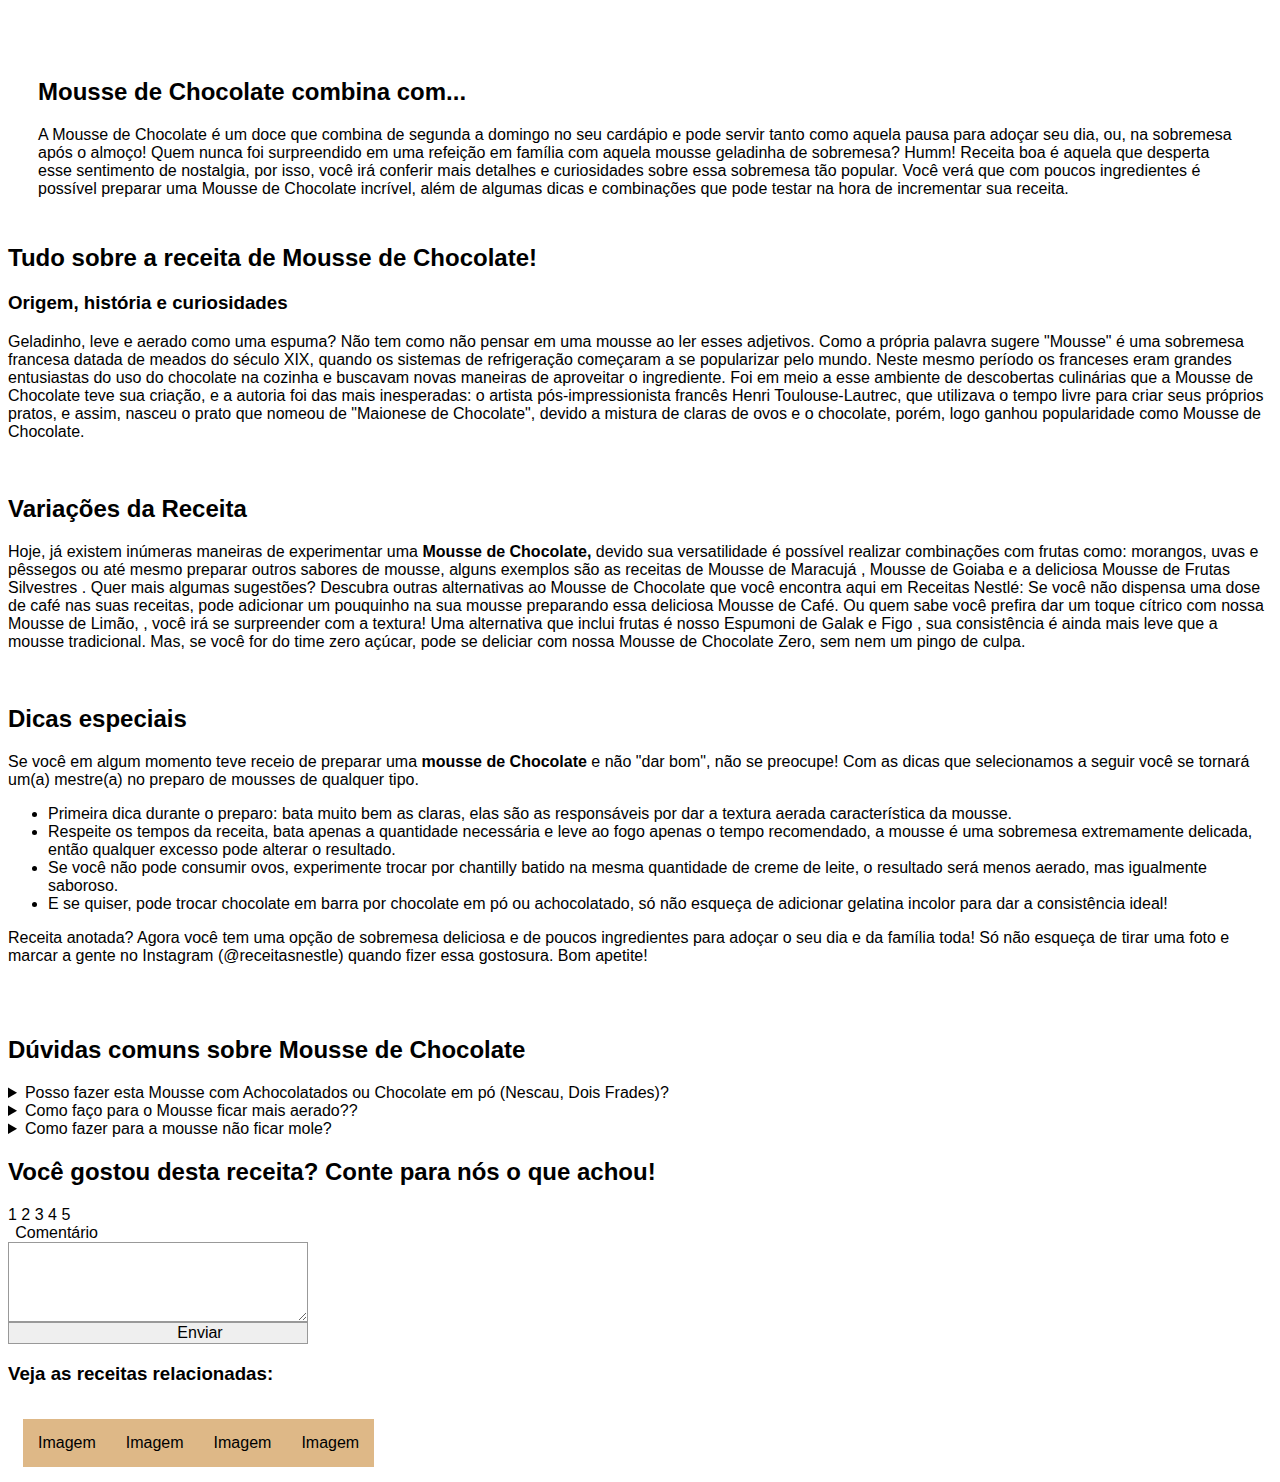
<file: public_html/old/receitamousse.html>
<!DOCTYPE html>
<html lang="en">
<head>
    <meta charset="UTF-8">
    <meta http-equiv="X-UA-Compatible" content="IE=edge">
    <meta name="viewport" content="width=device-width, initial-scale=1.0">
    <link href="css.css" rel="stylesheet" type="text/css" />
    <title>Mousse</title>

    <link rel="stylesheet" href="colunas.css">
</head>
<body>
    
     <header>    

        <img src="nestle.png" alt="logo"> 
        
                <nav>
            <ul class="menu">
                <li class="itensmenu"><a href="index.html">A Nestle</a></li>
                <li class="itensmenu"><a href="marcas.html">Marcas</a></li>
                <li class="itensmenu"><a href="produtos.html">Produtos</a></li>
                <li class="itensmenu"><a href="receitamousse.html">Receitas</a></li>
                <li class="itensmenu"><a href="contato.html">Contato</a></li>
            </ul>        
        </nav>


        

        
     </header>
   <img src="mousse.jpeg" alt="mousse "> 
<br>
   <h1>Mousse de Chocolate Tradicional</h1>
   
<br>
   <p>Tradicional receita de Mousse de Chocolate com 
       NESTLÉ Creme de leite</p>

    <!--Comprar ingrediente colocar link que direciona a foto ilustrativa do creme de leite ul>li*7-->

    

       
        <h2>Ingredientes</h2>
        <ul>

        <li> 1 lata de NESTLÉ® Creme de Leite
        <li>200 g de Chocolate NESTLÉ® CLASSIC® Meio Amargo picado </li>
        <li>3 claras</li>
        <li>3 colheres (sopa) de açúcar</li>
    </ul>

    <h2>Modo de preparo</h2>

    <ol>
        <li>Em uma panela em banho-maria, aqueça o NESTLÉ Creme de Leite.</li> <br>
        <li>Junte o Chocolate NESTLÉ CLASSIC e mexa até que fique uma
             mistura homogênea. Reserve.</li> <br>
        <li>Em uma panela, misture as claras e o açúcar e leve ao fogo baixo, mexendo vigorosamente sem parar, por cerca de 3 minutos, tirando a panela do fogo por alguns instantes a cada minuto, continuando a mexer, para não cozinhar.</li> <br>
        <li>Transfira para uma batedeira e bata por 5 minutos ou até dobrar de volume.</li> <br>
        <li>Misture levemente ao creme de Chocolate.</li> <br>
        <li>Coloque em taças e leve à geladeira por cerca de 3 horas.</li> <br>
        <li>Decore com cerejas, chantilly ou raspas de chocolate.</li><br>
    </ol>
<br> <br>
    <div class="col-08">
        <div class="col-04">
            <h2>Mousse de Chocolate combina com...</h2>

            <p>A Mousse de Chocolate é um doce que combina de segunda a domingo no seu cardápio e pode servir tanto como aquela pausa para adoçar seu dia, ou, na sobremesa após o almoço! Quem nunca foi surpreendido em uma refeição em família com aquela mousse geladinha de sobremesa?

            Humm! Receita boa é aquela que desperta esse sentimento de nostalgia, por isso, você irá conferir mais detalhes e curiosidades sobre essa sobremesa tão popular.
    
            Você verá que com poucos ingredientes é possível preparar uma Mousse de Chocolate incrível, além de algumas dicas e combinações que pode testar na hora de incrementar sua receita.</p>
        </div>
    </div>
    <br>
<h2>Tudo sobre a receita de Mousse de Chocolate!</h2>

<h3>Origem, história e curiosidades</h3>

<p>Geladinho, leve e aerado como uma espuma? Não tem como não pensar em uma mousse ao ler esses adjetivos.

    Como a própria palavra sugere "Mousse" é uma sobremesa francesa datada de meados do século XIX, quando os sistemas de refrigeração começaram a se popularizar pelo mundo. Neste mesmo período os franceses eram grandes entusiastas do uso do chocolate na cozinha e buscavam novas maneiras de aproveitar o ingrediente.
    
    Foi em meio a esse ambiente de descobertas culinárias que a Mousse de Chocolate teve sua criação, e a autoria foi das mais inesperadas: o artista pós-impressionista francês Henri Toulouse-Lautrec, que utilizava o tempo livre para criar seus próprios pratos, e assim, nasceu o prato que nomeou de "Maionese de Chocolate", devido a mistura de claras de ovos e o chocolate, porém, logo ganhou popularidade como Mousse de Chocolate.</p>
<br>
<h2>Variações da Receita</h2>

<p>Hoje, já existem inúmeras maneiras de experimentar uma <b>Mousse de Chocolate,</b> devido sua versatilidade é possível realizar combinações com frutas como: morangos, uvas e pêssegos ou até mesmo preparar outros sabores de mousse, alguns exemplos são as receitas de Mousse de Maracujá , Mousse de Goiaba e a deliciosa Mousse de Frutas Silvestres . Quer mais algumas sugestões? Descubra outras alternativas ao Mousse de Chocolate que você encontra aqui em Receitas Nestlé:

    Se você não dispensa uma dose de café nas suas receitas, pode adicionar um pouquinho na sua mousse preparando essa deliciosa Mousse de Café.
    Ou quem sabe você prefira dar um toque cítrico com nossa Mousse de Limão, , você irá se surpreender com a textura!
    Uma alternativa que inclui frutas é nosso Espumoni de Galak e Figo , sua consistência é ainda mais leve que a mousse tradicional.
    Mas, se você for do time zero açúcar, pode se deliciar com nossa Mousse de Chocolate Zero, sem nem um pingo de culpa.</p>
<br>
<h2>Dicas especiais</h2>
<p>Se você em algum momento teve receio de preparar uma <b>mousse de Chocolate</b>  e não "dar bom", não se preocupe! Com as dicas que selecionamos a seguir você se tornará um(a) mestre(a) no preparo de mousses de qualquer tipo.</p>


<ul>
    <li>Primeira dica durante o preparo: bata muito bem as claras, elas são as responsáveis por dar a textura aerada característica da mousse.</li>
    <li>Respeite os tempos da receita, bata apenas a quantidade necessária e leve ao fogo apenas o tempo recomendado, a mousse é uma sobremesa extremamente delicada, então qualquer excesso pode alterar o resultado.</li>
    <li>Se você não pode consumir ovos, experimente trocar por chantilly batido na mesma quantidade de creme de leite, o resultado será menos aerado, mas igualmente saboroso.</li>
    <li>E se quiser, pode trocar chocolate em barra por chocolate em pó ou achocolatado, só não esqueça de adicionar gelatina incolor para dar a consistência ideal!</li>
</ul>
 <p>Receita anotada? Agora você tem uma opção de sobremesa deliciosa e de poucos ingredientes para adoçar o seu dia e da família toda! Só não esqueça de tirar uma foto e marcar a gente no Instagram (@receitasnestle) quando fizer essa gostosura. Bom apetite!</p>
<br><br>

    <h2>Dúvidas comuns sobre Mousse de Chocolate</h2>

     <details>

        <summary>
            Posso fazer esta Mousse com Achocolatados ou Chocolate em pó (Nescau, Dois Frades)?
        </summary>

        <p>
            Nessa receita, não é possível substituir o Chocolate em tablete (barra) por nenhum achocolatado ou chocolate em pó. Além do sabor, o chocolate em barra ajuda na estruturação da mousse, e fazendo uma simples substituição, o resultado final não será satisfatório.
        </p>

      </details>

     

      <details>
 
         <summary>
            Como faço para o Mousse ficar mais aerado??
         </summary>
 
         <p>
            A aeração da mousse é resultado da correta preparação de sua base, que nesse caso são as claras que ao serem batidas incorporam ar. Não existe modo de aumentar essa areação, mas seguindo o modo de preparo corretamente (aquecimento, batedeira e geladeira), garantimos que a mousse ficará aerada.
         </p>

       </details>
       

     <details>

        <summary>Como fazer para a mousse não ficar mole?</summary>

        <p>É preciso sempre respeitar a quantidade de ingredientes e modo de preparo. Por exemplo, se usar menor ou maior quantidade de qualquer um dos ingredientes, a receita ficará desbalanceada, o que pode prejudicar sua estrutura. Outro ponto importante é tomar cuidado para não cozinhar as claras, e para isso é importante aquecer em fogo baixo, respeitar o tempo de aquecimento e a indicação de tirar a panela do fogo de minuto em minuto. Além desses cuidados, o tempo de batedeira e o tempo de geladeira são fundamentais para uma textura perfeita.</p>

      </details>


      <div class="section-comment">
        <div class="not-logged-in comment-form">
            <h2 class="title comment-form__title">Você gostou desta receita? Conte para nós o que achou!</h2>
            <div class="fivestar-rating" aria-label="faca a avialicao">
                <span rel="1" aria-label="nota 1" class="fivestar-rating__star">1</span>
                <span rel="2" aria-label="nota 2" class="fivestar-rating__star">2</span>
                <span rel="3" aria-label="nota 3" class="fivestar-rating__star">3</span>
                <span rel="4" aria-label="nota 4" class="fivestar-rating__star">4</span>
                <span rel="5" aria-label="nota 5" class="fivestar-rating__star">5</span>
            </div>
            <div class="js-form-item form-item js-form-type-textarea form-type-textarea js-form-item-field-comment-body-0-value form-item-field-comment-body-0-value">
                <label for="edit-field-comment-body-0-value">Comentário</label>
                <div class="form-textarea-wrapper">
                    <textarea class="js-text-full text-full form-textarea resize-vertical" rows="5" cols="60" placeholder=""></textarea>
                </div>
            </div>
            <input type="submit" id="edit-submit" value="Enviar" class="button button--primary js-form-submit form-submit">
        </div>


        <h3>Veja as receitas relacionadas:</h3>

        <link rel="stylesheet" href="colunas.css">
<section class="col-08">
    <div class="col-02" style="background-color: burlywood; height:80;">
        Imagem
    </div>

    <div class="col-02" style="background-color: burlywood; height:80;">
        Imagem
    </div>

    <div class="col-02" style="background-color: burlywood; height:80;">
        Imagem
    </div>

    <div class="col-02" style="background-color: burlywood; height:80;">
        Imagem
    </div>
        
</section>
</body>
</html>
</file>
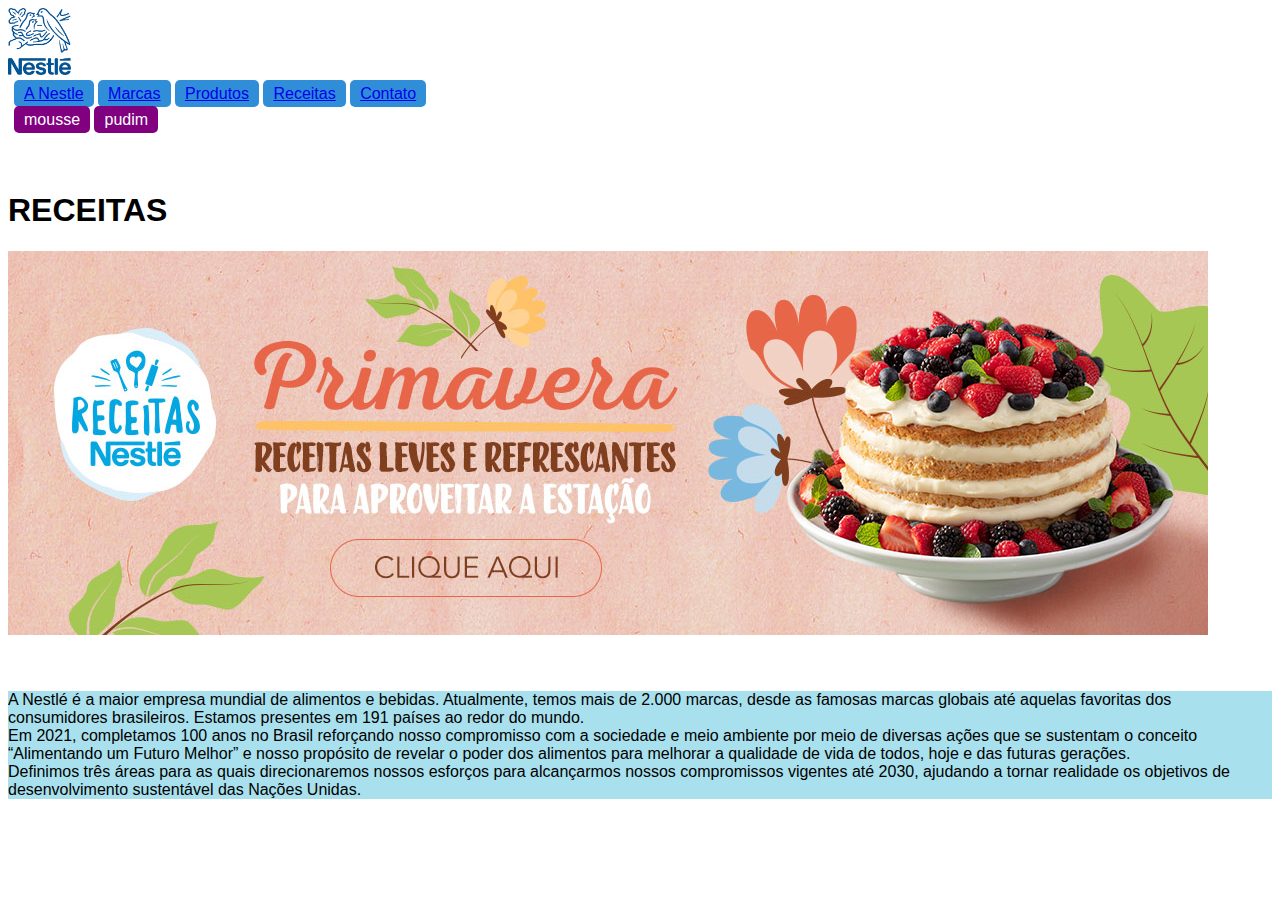
<file: public_html/old/receitas.html>
<!DOCTYPE html>
<html lang="PT-BR">
<head>
    <meta charset="UTF-8">
    <meta http-equiv="X-UA-Compatible" content="IE=edge">
    <meta name="viewport" content="width=device-width, initial-scale=1.0">
    <title>Receitas</title>
    <link href="css.css" rel="stylesheet" type="text/css" />
    <link href="https://cdn.jsdelivr.net/npm/bootstrap@5.1.2/dist/css/bootstrap.min.css" rel="stylesheet" integrity="sha384-uWxY/CJNBR+1zjPWmfnSnVxwRheevXITnMqoEIeG1LJrdI0GlVs/9cVSyPYXdcSF" crossorigin="anonymous">
    
    <style>
        
        .menu2 {
    margin: 4px;
    padding: 2px;
}
 
.itensmenu2 {
    list-style: none; 
    margin: auto;
    display: inline;
    
}
 
.itensmenu2 a{
    padding: 5px 10px; 
    margin:auto;
    border: 0px solid purple; 
    background: purple;
    text-decoration: none;
    color:#FFF;
    /* cantos arredondados */
    -webkit-border-radius:5px;
    -moz-border-radius:5px;
    border-radius:5px;
}
 
.itensmenu2 a:hover {
    background: #CCC;
    color: #000; 
    border-color: #000;
}
        
        
        
    </style>
</head>
<body>
    
       <!--duvidas
    1- colocar um fundo azul no menu seria um retangulo cobrindo o menu
    2- colocar um container para o site ficar centralizado
    3- a imagem do incio esta tendendo a direita, ou seja ocupando muito espaço como resolver isso?
    4- posso colocar o css de todas minhas paginas em um unico arquivo css?
    5- fazer um menu em cima de outro menu na parte de receitas
    
    
    
    
        -->
    
    <header> 
        <div class ="container" color: ></div>
        <!--<h1>NESTLÉ</h1>--> 
        <img src="header.png" alt="logo" width="5%">
        
      
        <nav>
            <ul class="menu">
                <li class="itensmenu"><a href="index.html">A Nestle</a></li>
                <li class="itensmenu"><a href="marcas.html">Marcas</a></li>
                <li class="itensmenu"><a href="produtos.html">Produtos</a></li>
                <li class="itensmenu"><a href="receitas.html">Receitas</a></li>
                <li class="itensmenu"><a href="contato.html">Contato</a></li>

                 
            </ul>        
        </nav>
        
        <nav>
            <ul class="menu2">
        
         <li   class="itensmenu2"><a href="receitamousse.html">mousse</a></li>
         <li   class="itensmenu2"><a href="pudim.html">pudim</a></li>
         
            </ul>        
        </nav>

    </header>
<br> <br> 

    <H1>RECEITAS</H1>
    <article>
        <img src="primavera.jpeg" alt="banner">
        <br> <br> <br>
        
        <section class="col-08">
            <div class="col-02" style="background-color:#a9e0ee  ; height:80;">
                <p>A Nestlé é a maior empresa mundial de alimentos e bebidas. Atualmente, temos mais de 2.000 marcas, desde as famosas marcas globais até aquelas favoritas dos consumidores brasileiros. Estamos presentes em 191 países ao redor do mundo.

                    <br>
                      Em 2021, completamos 100 anos no Brasil reforçando nosso compromisso com a sociedade e meio ambiente por meio de diversas ações que se sustentam o conceito “Alimentando um Futuro Melhor” e nosso propósito de revelar o poder dos alimentos para melhorar a qualidade de vida de todos, hoje e das futuras gerações.
                     <br>
                      Definimos três áreas para as quais direcionaremos nossos esforços para alcançarmos nossos compromissos vigentes até 2030, ajudando a tornar realidade os objetivos de desenvolvimento sustentável das Nações Unidas.
                      <br>
            </div>
        



       
    
        </aside>
</div>
</body>
</html>
</file>
<file: public_html/index.css>
@charset "UTF-8"

*{box-sizing:border-box}


header>
img{
 
 display: flex;
 justify-content:space-between

 flex-grow: 1;
}

.menu{
    
    list-style: none; 
    display: inline;
    padding: 5px 10px; 
    margin:auto;
    border: 0px solid rgb(120, 198, 221); 
    background: rgb(53, 39, 39);
    text-d display: inline;ecoration: none;
    color:white;
    /* cantos arredondados */
    -webkit-border-radius:5px;
    -moz-border-radius:5px;
    border-radius:5px;
}
 
.menu a:hover {
    background: #CCC;
    color: #000; 
    border-color: #000;
}

.flex{
    
    display: flex;

}

div{
    width: 100px;
    height:100px;
    display: inline-block;
}

footer {
  position: fixed;
  left: 0;
  bottom: 0;
  width: 100%;
  background-color: green;
  color: white;
  text-align: center;
}
</file>
<file: public_html/old/css.css>
@charset "UTF-8";


* {
    font-family:Verdana, Geneva, sans-serif;
    font: size 14px;
    
}
.menu {
    margin: 4px;
    padding: 2px;
}
 
.itensmenu {
    list-style: none; 
    margin: auto;
    display: inline;
    
}
 
.itensmenu{
    padding: 5px 10px; 
    margin:auto;
    border: 0px solid rgb(120, 198, 221); 
    background: rgb(48, 141, 216);
    text-decoration: none;
    color:#FFF;
    /* cantos arredondados */
    -webkit-border-radius:5px;
    -moz-border-radius:5px;
    border-radius:5px;
}
 
.itensmenu a:hover {
    background: #CCC;
    color: #000; 
    border-color: #000;
}



form {
    /* Apenas para centralizar o form na página */
    margin: 0 auto;
    width: 400px;
    /* Para ver as bordas do formulário */
    padding: 1em;
    border: 1px solid #CCC;
    border-radius: 1em;
}
form div + div {
    margin-top: 1em;
}
label {
    /*Para ter certeza que todas as labels tem o mesmo tamanho e estão propriamente alinhadas */
    display: inline-block;
    width: 90px;
    text-align: right;
}
input, textarea {
    /* Para certificar-se que todos os campos de texto têm as mesmas configurações de fonte. Por padrão, textareas ter uma fonte monospace*/
    font: 1em sans-serif;

    /* Para dar o mesmo tamanho a todos os campo de texto */
    width: 300px;
    -moz-box-sizing: border-box;
    box-sizing: border-box;

    /* Para harmonizar o look & feel das bordas nos campos de texto*/
    border: 1px solid #999;
}
input:focus, textarea:focus {
    /* Dar um pouco de destaque nos elementos ativos */
    border-color: #000;
}
textarea {
    /* Para alinhar corretamente os campos de texto de várias linhas com sua label*/
    vertical-align: top;

    /* Para dar espaço suficiente para digitar algum texto */
    height: 5em;

    /* Para permitir aos usuários redimensionarem qualquer textarea verticalmente. Ele não funciona em todos os browsers */
    resize: vertical;
}
.button {
    /* Para posicionar os botões para a mesma posição dos campos de texto */
    padding-left: 90px; /* mesmo tamanho que os elementos do tipo label */
}
button {
    /* Esta margem extra representa aproximadamente o mesmo espaço que o espaço entre as labels e os seus campos de texto*/
    margin-left: .5em;
}

.one{
margin: 0 auto;
position: relative;
display: flex;
align-items: center;
}



.two{
width: 100%;
margin: 1%;
}
</file>
<file: public_html/old/colunas.css>
@charset "UTF-8";
* {
    box-sizing: border-box;
  }
  
  .header {
    border: 1px solid red;
    padding: 15px;
  }
  
  .row::after {
    content: "";
    clear: both;
    display: table;
  }
  
  [class*="col-"] {
    float: left;
    padding: 15px;    
  }
  
  .col-1 {width: 8.33%;}
  .col-2 {width: 16.66%;}
  .col-3 {width: 25%;}
  .col-4 {width: 33.33%;}
  .col-5 {width: 41.66%;}
  .col-6 {width: 50%;}
  .col-7 {width: 58.33%;}
  .col-8 {width: 66.66%;}
  .col-9 {width: 75%;}
  .col-10 {width: 83.33%;}
  .col-11 {width: 91.66%;}
  .col-12 {width: 100%;}
</file>
